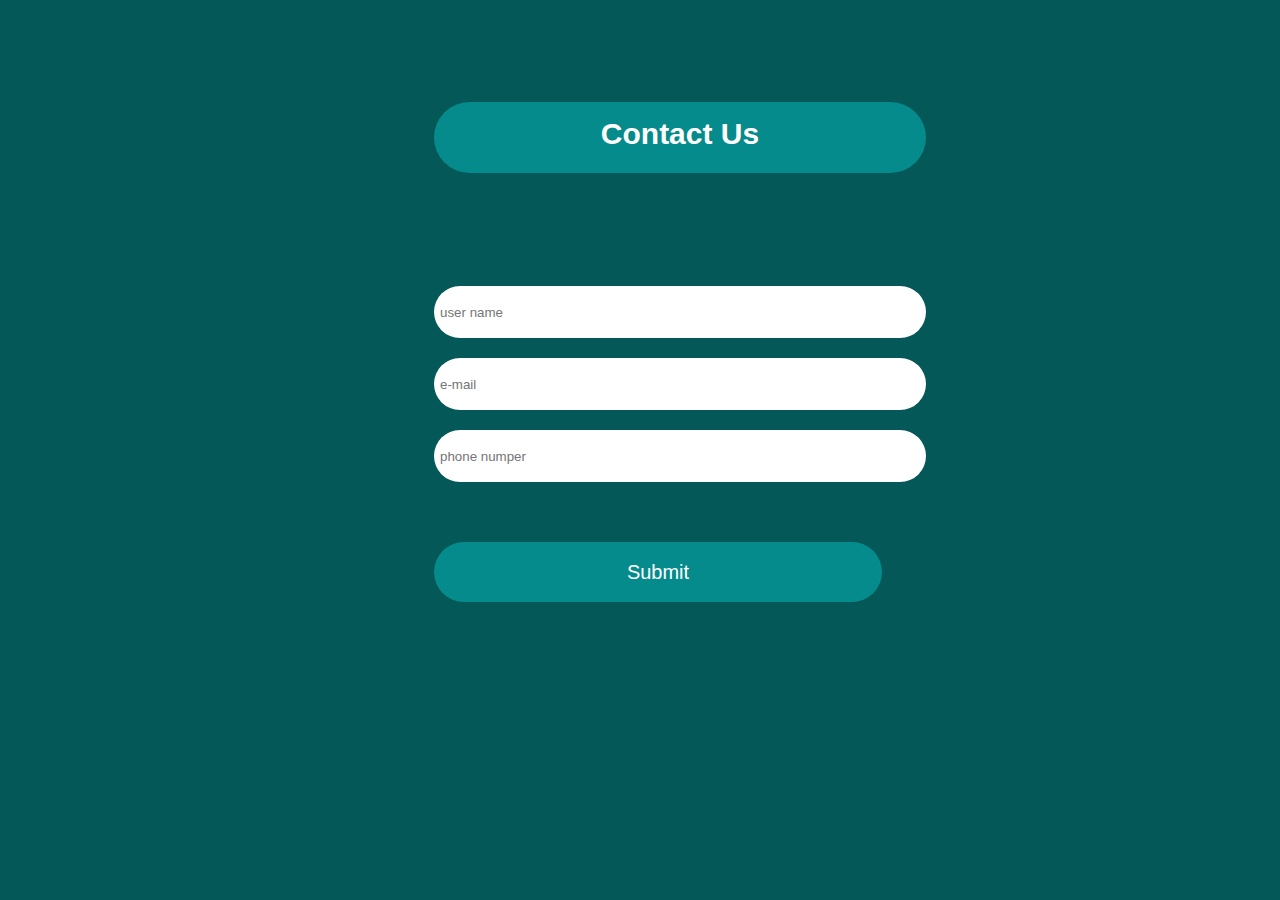
<file: index.html>
<!DOCTYPE html>
<html lang="en">
<head>
    <meta charset="UTF-8">
    <meta name="viewport" content="width=device-width, initial-scale=1.0">
    <title>Document</title>
    <link rel="stylesheet" href="style.css">
</head>
<body>
    <section>
        <div class="media">
            <h1>Contact Us</h1>
            <span id="error"></span>
            <form  onsubmit=  " return FormValidate();" novalidate>
                <input type="text" placeholder="user name" id="username">
                
                <input type="email" placeholder="e-mail" id="e-mail">
                
                <input type="number"  placeholder="phone numper" id="numper">
                
                <input type="submit" class="submit" name="Submit" value="Submit">
                
            </form>
        </div>
    </section>


    <script src="code.js"></script>
</body>
</html>
</file>
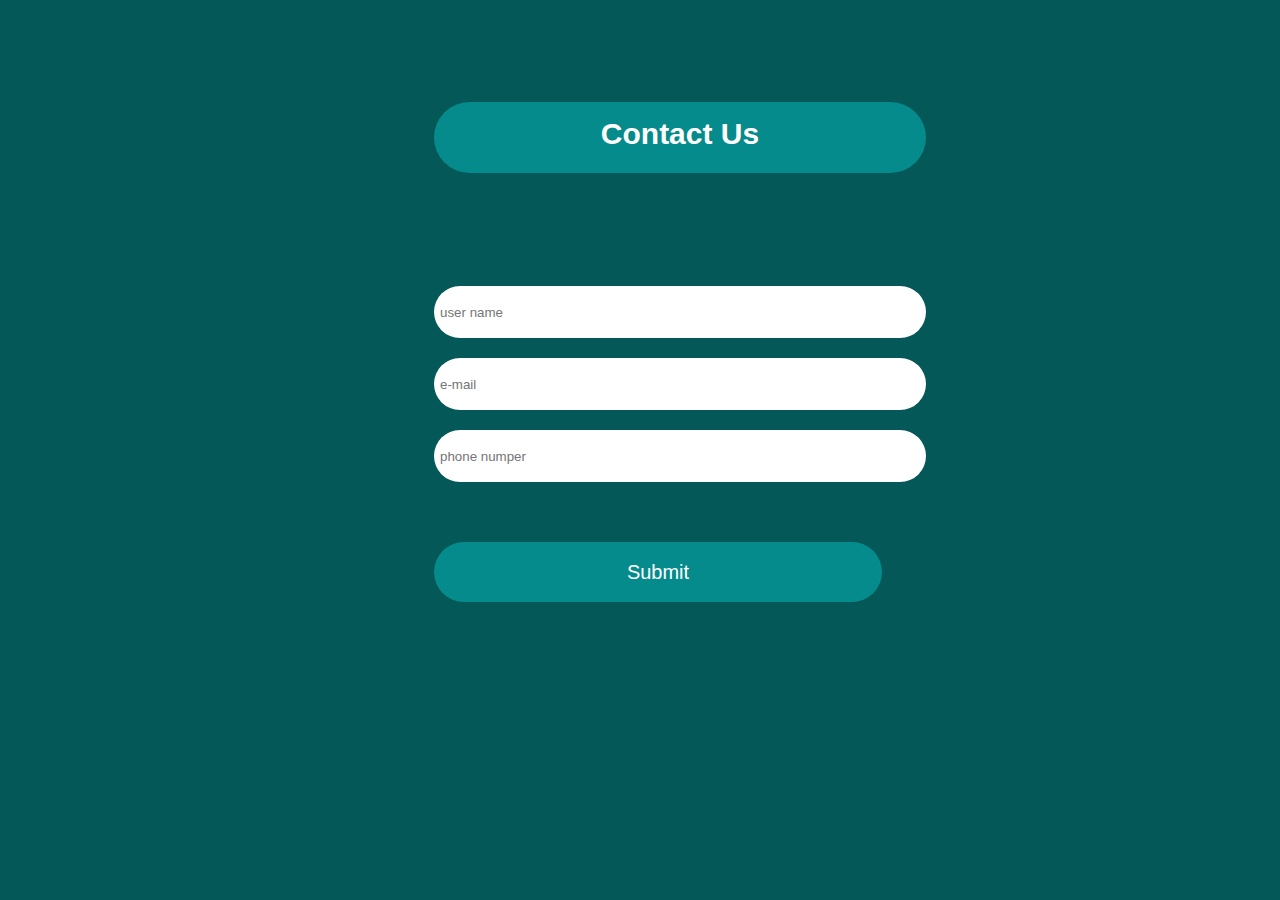
<file: indx.html>
<!DOCTYPE html>
<html lang="en">
<head>
    <meta charset="UTF-8">
    <meta name="viewport" content="width=device-width, initial-scale=1.0">
    <title>Document</title>
    <link rel="stylesheet" href="style.css">
</head>
<body>
    <section>
        <div class="media">
            <h1>Contact Us</h1>
            <span id="error"></span>
            <form  onsubmit=  " return FormValidate();" novalidate>
                <input type="text" placeholder="user name" id="username">
                
                <input type="email" placeholder="e-mail" id="e-mail">
                
                <input type="number"  placeholder="phone numper" id="numper">
                
                <input type="submit" class="submit" name="Submit" value="Submit">
                
            </form>
        </div>
    </section>


    <script src="code.js"></script>
</body>
</html>
</file>
<file: style.css>
div input{
    display: block;
    margin: 20px 50px ;
    width:480px;
    height: 40px;
    border-radius:5in;
    border: none;
    padding: 6px;
   

    
   
}
div{
   width: 50%;
   
   padding-top: 8%;
   padding-left: 30%;
}
div h1{
    background-color: rgb(5, 139, 139);
    color: white;
    width:480px;
    height: 50px;
    border-radius:5in;
    margin-bottom: 70px;
    margin-left: 50px;
    padding: 6px;
    padding-top: 15px;
    text-align: center;
    font-weight: bolder;
    font-family: Arial, Helvetica, sans-serif;
    font-size: 30px;
    
}
.submit{
    height: 60px;
    background-color: rgb(5, 139, 139);
    width: 200px;
    color: white;
    margin-top: 60px;
    border-radius:5in;
    width: 70%;
    padding: 6px;
    font-size: 20px;
    
}
.submit:hover{
    background-color: rgb(116, 131, 133);
}
span{
    color: rgb(214, 28, 28);
    font-size: 20px;
    margin-left: 50px;
    

}


section{
    background-color: rgb(4, 88, 88) ;
    width: 100%;
    height: 100vh;
}
*{
    margin: 0;
    padding: 0;
}
@media screen and (min-width: 0px) and ( max-width: 767px){
    body {
        width: 800px;
        height:100vh;
       position: relative;
       right: 150px;
    }

}
@media screen and (min-width: 768px) and ( max-width: 1023px){
    body {
        width: 800px;
        height:100vh;
       position: relative;
       right: 150px;
    }

}
</file>
